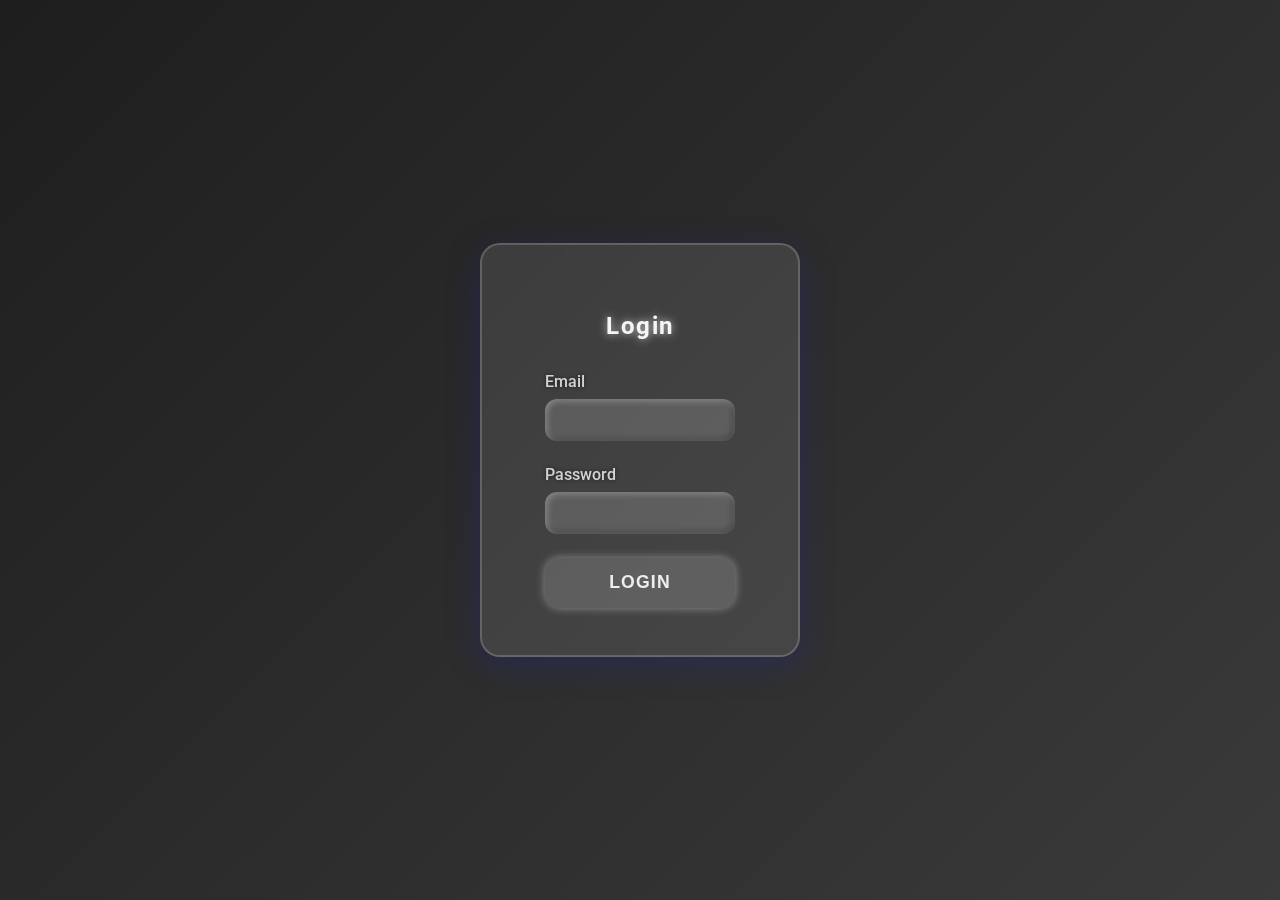
<file: html/login.html>
<!DOCTYPE html>
<html lang="en">
<head>
  <meta charset="UTF-8" />
  <meta name="viewport" content="width=device-width, initial-scale=1" />
  <title>Login</title>
  <link rel="stylesheet" href="../css/login.css" />
</head>
<body>
  <div class="login-container">
    <h2>Login</h2>
    <form id="login-form" autocomplete="off">
      <label for="email">Email</label>
      <input type="email" id="email" autocomplete="off" required />

      <label for="password">Password</label>
      <input type="password" id="password" autocomplete="new-password" required />

      <button type="submit">Login</button>
    </form>
  </div>
  <div id="toast-container"></div>
  <script src="../js/login.js"></script>
</body>
</html>
</file>
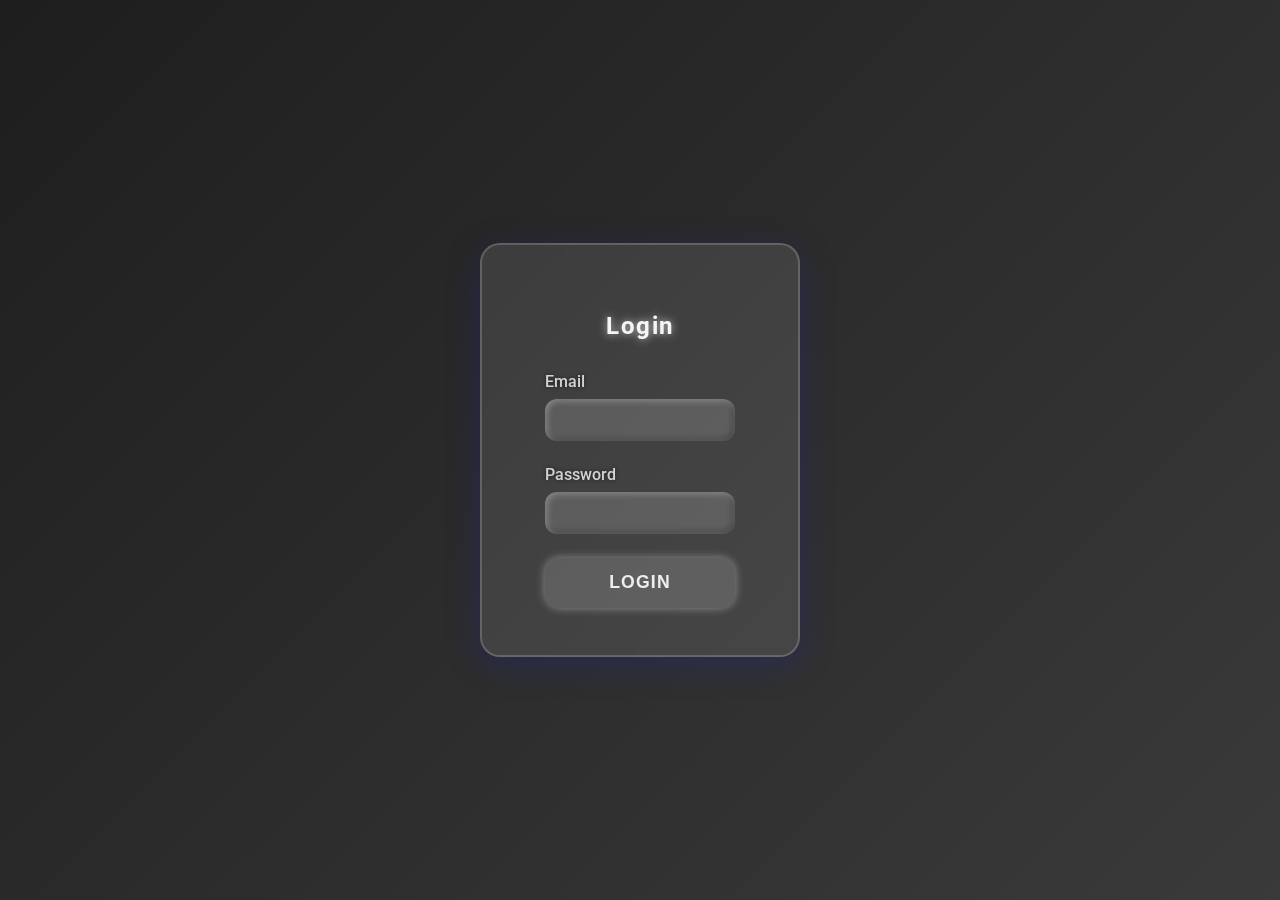
<file: portfolio-site/login.html>
<!DOCTYPE html>
<html lang="en">
<head>
  <meta charset="UTF-8" />
  <meta name="viewport" content="width=device-width, initial-scale=1" />
  <title>Login</title>
  <link rel="stylesheet" href="css/login.css" />
</head>
<body>
  <div class="login-container">
    <h2>Login</h2>
    <form id="login-form" autocomplete="off">
      <label for="email">Email</label>
      <input type="email" id="email" autocomplete="off" required />

      <label for="password">Password</label>
      <input type="password" id="password" autocomplete="new-password" required />

      <button type="submit">Login</button>
    </form>
  </div>
  <div id="toast-container"></div>
  <script type="module" src="js/login.js"></script>
</body>
</html>
</file>
<file: css/login.css>
/* login.css */
@import url('https://fonts.googleapis.com/css2?family=Roboto:wght@400;700&display=swap');

* {
  box-sizing: border-box;
}

body {
  margin: 0;
  min-height: 100vh;
  background: linear-gradient(135deg, #1e1e1e, #3a3a3a);
  font-family: 'Roboto', sans-serif;
  display: flex;
  justify-content: center;
  align-items: center;
  padding: 2rem;
  color: #eee;
}

.login-container {
  background: rgba(255, 255, 255, 0.1);
  border-radius: 20px;
  padding: 3rem 4rem;
  width: 320px;
  box-shadow:
    0 8px 32px 0 rgba( 31, 38, 135, 0.37 ),
    inset 0 0 0 1px rgba( 255, 255, 255, 0.18 );
  backdrop-filter: blur(12px);
  -webkit-backdrop-filter: blur(12px);
  border: 1px solid rgba(255, 255, 255, 0.2);
  text-align: center;
  color: whitesmoke;
  transition: transform 0.3s ease;
}

.login-container:hover {
  transform: scale(1.02);
}

h2 {
  margin-bottom: 2rem;
  font-weight: 700;
  letter-spacing: 1.5px;
  text-shadow: 0 0 8px rgba(255, 255, 255, 0.7);
}

form {
  display: flex;
  flex-direction: column;
}

label {
  text-align: left;
  margin-bottom: 0.5rem;
  font-weight: 500;
  color: #d3d3d3;
  text-shadow: 0 0 4px rgba(0, 0, 0, 0.5);
}

input[type="email"],
input[type="password"] {
  background: rgba(255, 255, 255, 0.15);
  border: none;
  border-radius: 12px;
  padding: 0.75rem 1rem;
  margin-bottom: 1.5rem;
  color: #eee;
  font-size: 1rem;
  box-shadow: inset 2px 2px 6px rgba(255, 255, 255, 0.3),
              inset -2px -2px 6px rgba(0, 0, 0, 0.3);
  transition: background 0.3s ease, box-shadow 0.3s ease;
}

input[type="email"]:focus,
input[type="password"]:focus {
  outline: none;
  background: rgba(255, 255, 255, 0.25);
  box-shadow: inset 4px 4px 10px rgba(255, 255, 255, 0.5),
              inset -4px -4px 10px rgba(0, 0, 0, 0.5);
}

button {
  background: rgba(255, 255, 255, 0.15);
  color: #eee;
  border: none;
  border-radius: 15px;
  padding: 0.9rem 0;
  font-weight: 700;
  font-size: 1.1rem;
  cursor: pointer;
  box-shadow: 0 0 10px rgba(255, 255, 255, 0.4);
  text-transform: uppercase;
  letter-spacing: 1.2px;
  transition: background 0.3s ease, box-shadow 0.3s ease;
  user-select: none;
}

button:hover {
  background: rgba(255, 255, 255, 0.3);
  box-shadow: 0 0 15px rgba(255, 255, 255, 0.7),
              0 0 8px rgba(255, 255, 255, 0.5);
}

button:active {
  transform: scale(0.98);
}

@media (max-width: 400px) {
  .login-container {
    width: 90vw;
    padding: 2rem;
  }
}
</file>
<file: portfolio-site/css/login.css>
/* login.css */
@import url('https://fonts.googleapis.com/css2?family=Roboto:wght@400;700&display=swap');

* {
  box-sizing: border-box;
}

body {
  margin: 0;
  min-height: 100vh;
  background: linear-gradient(135deg, #1e1e1e, #3a3a3a);
  font-family: 'Roboto', sans-serif;
  display: flex;
  justify-content: center;
  align-items: center;
  padding: 2rem;
  color: #eee;
}

.login-container {
  background: rgba(255, 255, 255, 0.1);
  border-radius: 20px;
  padding: 3rem 4rem;
  width: 320px;
  box-shadow:
    0 8px 32px 0 rgba( 31, 38, 135, 0.37 ),
    inset 0 0 0 1px rgba( 255, 255, 255, 0.18 );
  backdrop-filter: blur(12px);
  -webkit-backdrop-filter: blur(12px);
  border: 1px solid rgba(255, 255, 255, 0.2);
  text-align: center;
  color: whitesmoke;
  transition: transform 0.3s ease;
}

.login-container:hover {
  transform: scale(1.02);
}

h2 {
  margin-bottom: 2rem;
  font-weight: 700;
  letter-spacing: 1.5px;
  text-shadow: 0 0 8px rgba(255, 255, 255, 0.7);
}

form {
  display: flex;
  flex-direction: column;
}

label {
  text-align: left;
  margin-bottom: 0.5rem;
  font-weight: 500;
  color: #d3d3d3;
  text-shadow: 0 0 4px rgba(0, 0, 0, 0.5);
}

input[type="email"],
input[type="password"] {
  background: rgba(255, 255, 255, 0.15);
  border: none;
  border-radius: 12px;
  padding: 0.75rem 1rem;
  margin-bottom: 1.5rem;
  color: #eee;
  font-size: 1rem;
  box-shadow: inset 2px 2px 6px rgba(255, 255, 255, 0.3),
              inset -2px -2px 6px rgba(0, 0, 0, 0.3);
  transition: background 0.3s ease, box-shadow 0.3s ease;
}

input[type="email"]:focus,
input[type="password"]:focus {
  outline: none;
  background: rgba(255, 255, 255, 0.25);
  box-shadow: inset 4px 4px 10px rgba(255, 255, 255, 0.5),
              inset -4px -4px 10px rgba(0, 0, 0, 0.5);
}

button {
  background: rgba(255, 255, 255, 0.15);
  color: #eee;
  border: none;
  border-radius: 15px;
  padding: 0.9rem 0;
  font-weight: 700;
  font-size: 1.1rem;
  cursor: pointer;
  box-shadow: 0 0 10px rgba(255, 255, 255, 0.4);
  text-transform: uppercase;
  letter-spacing: 1.2px;
  transition: background 0.3s ease, box-shadow 0.3s ease;
  user-select: none;
}

button:hover {
  background: rgba(255, 255, 255, 0.3);
  box-shadow: 0 0 15px rgba(255, 255, 255, 0.7),
              0 0 8px rgba(255, 255, 255, 0.5);
}

button:active {
  transform: scale(0.98);
}

@media (max-width: 400px) {
  .login-container {
    width: 90vw;
    padding: 2rem;
  }
}
</file>
